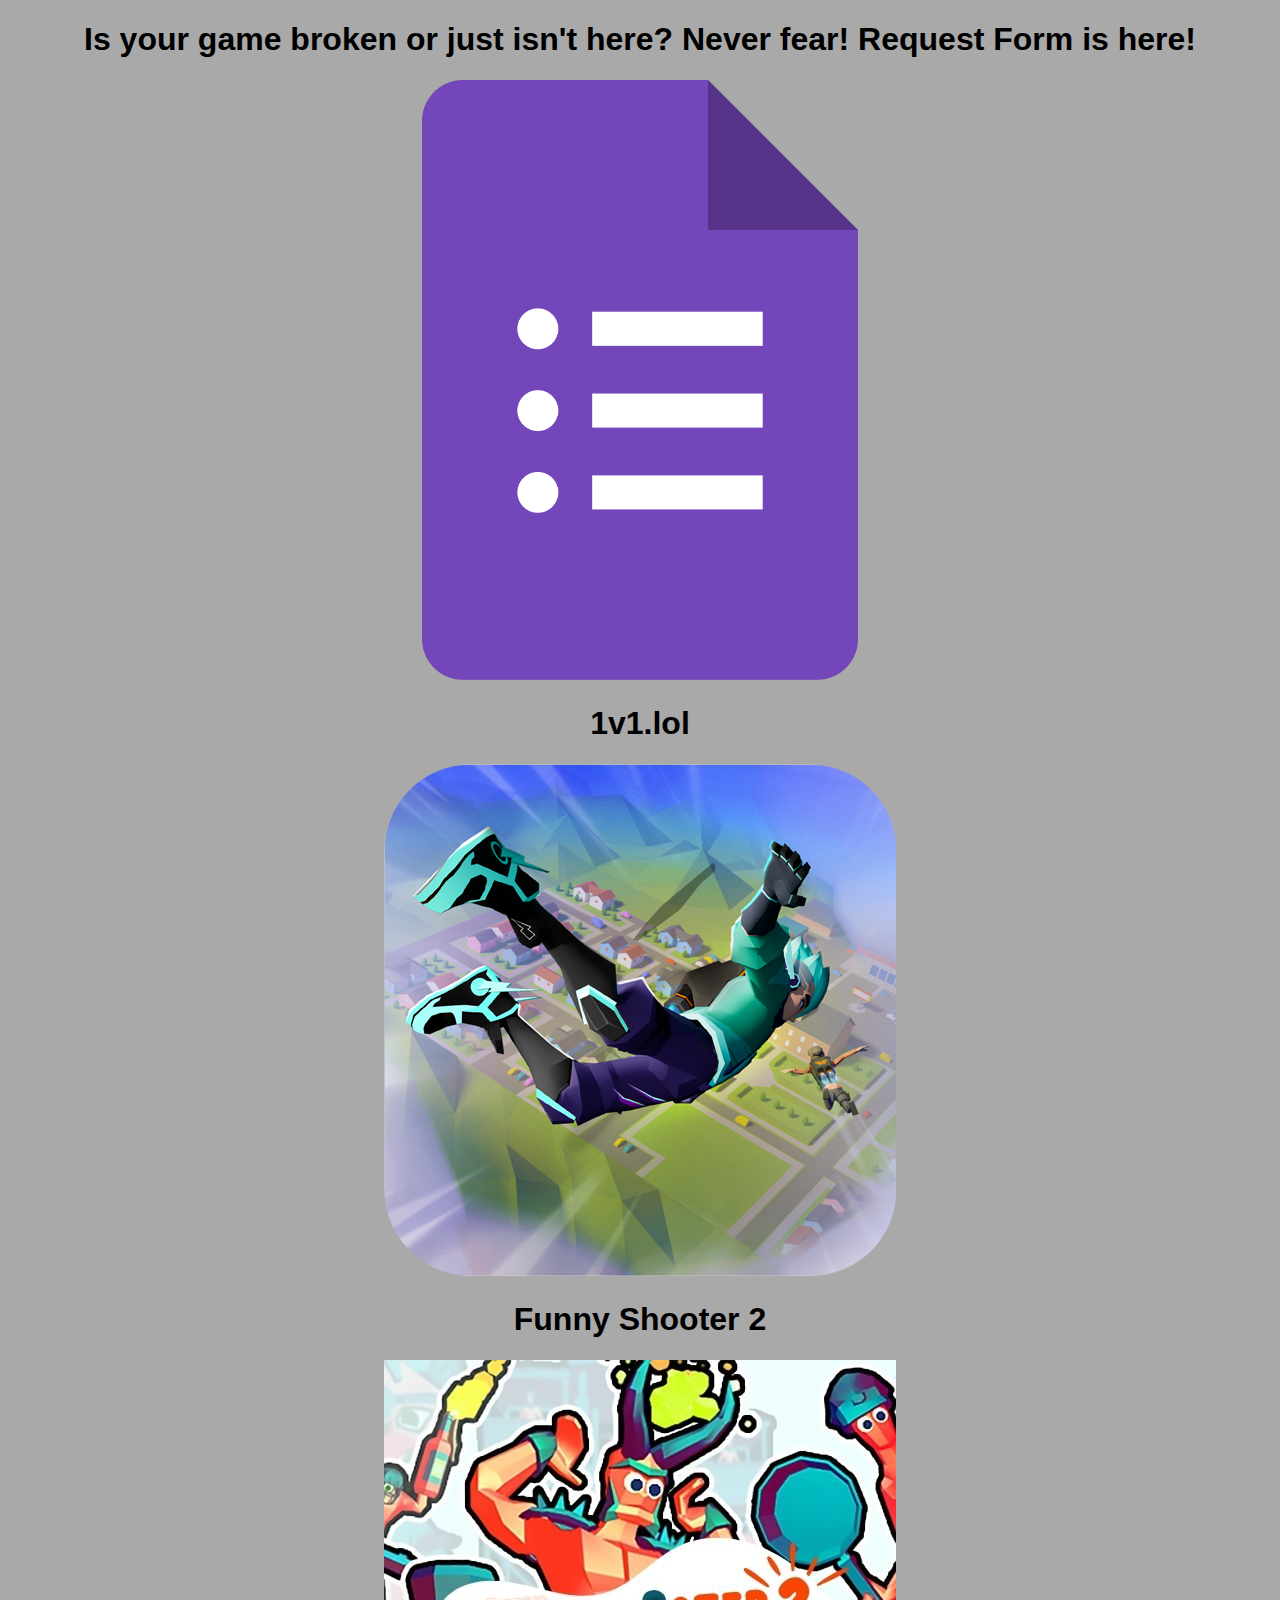
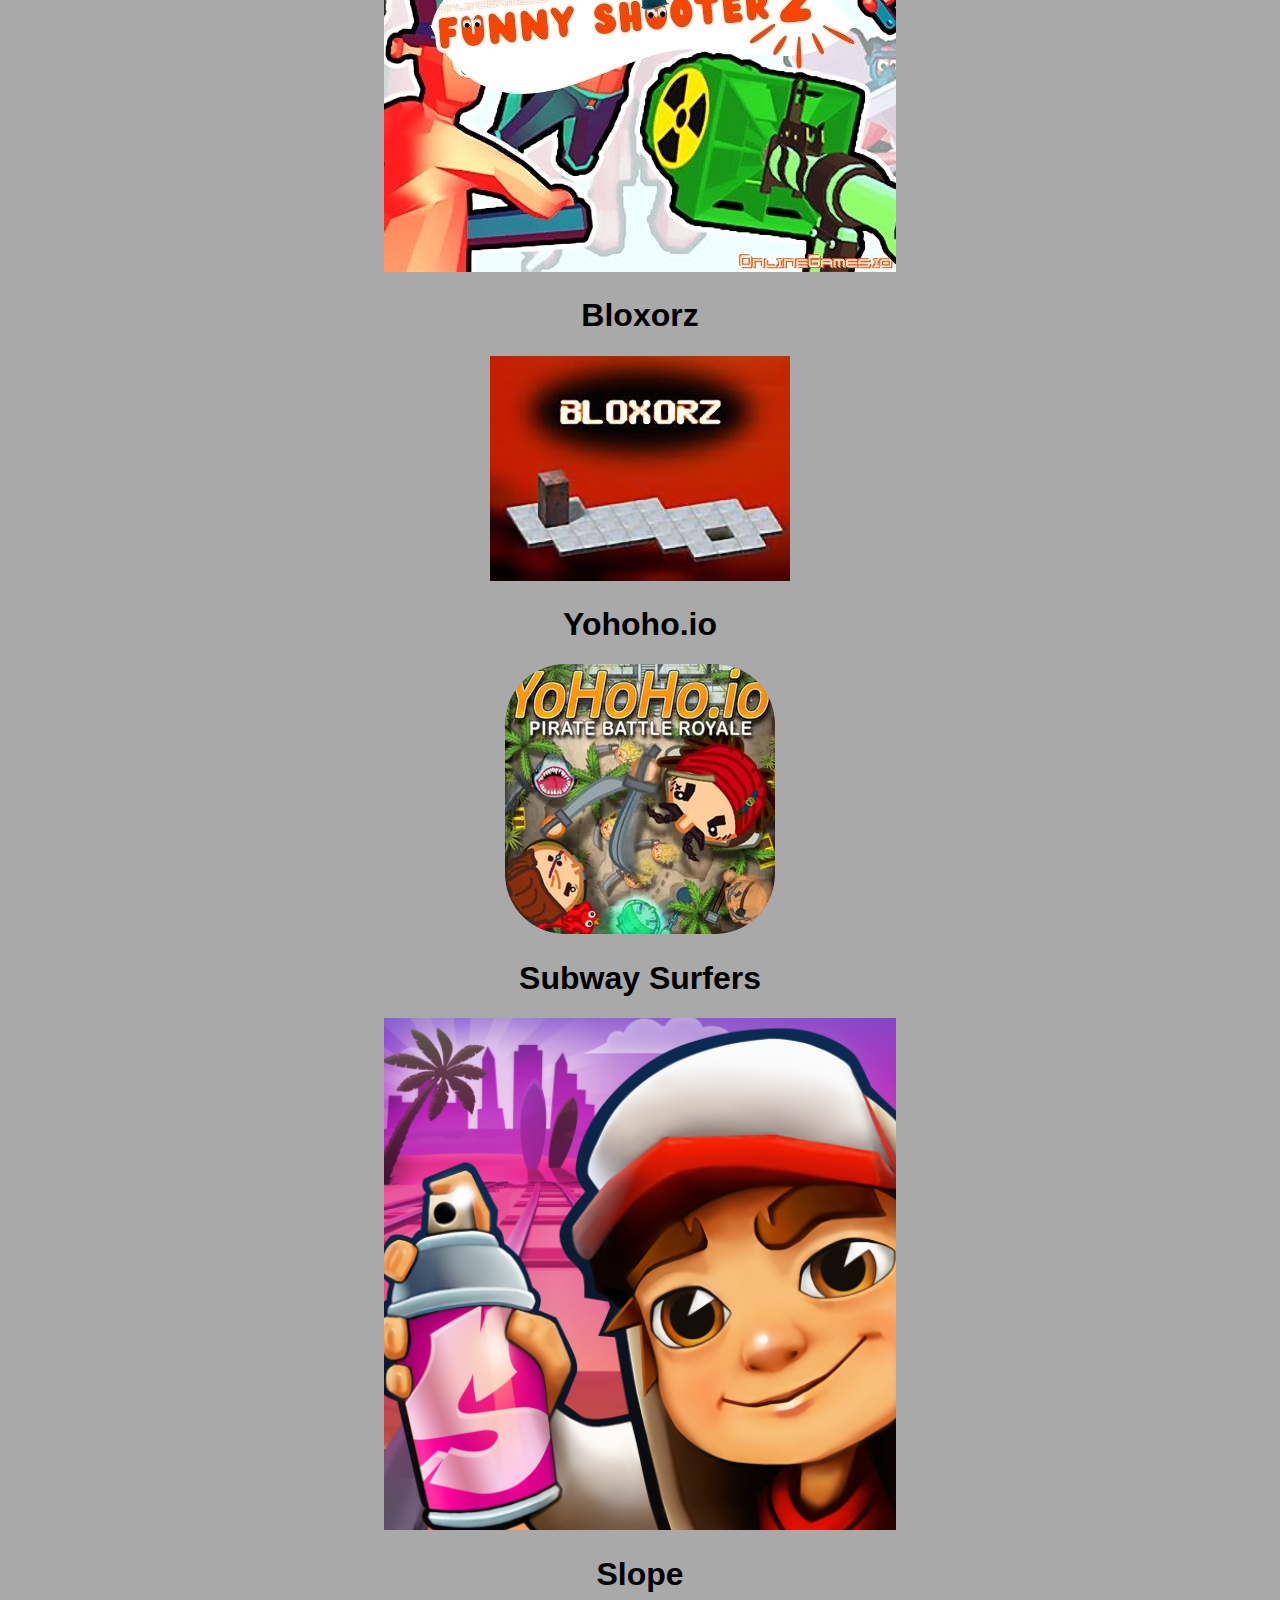
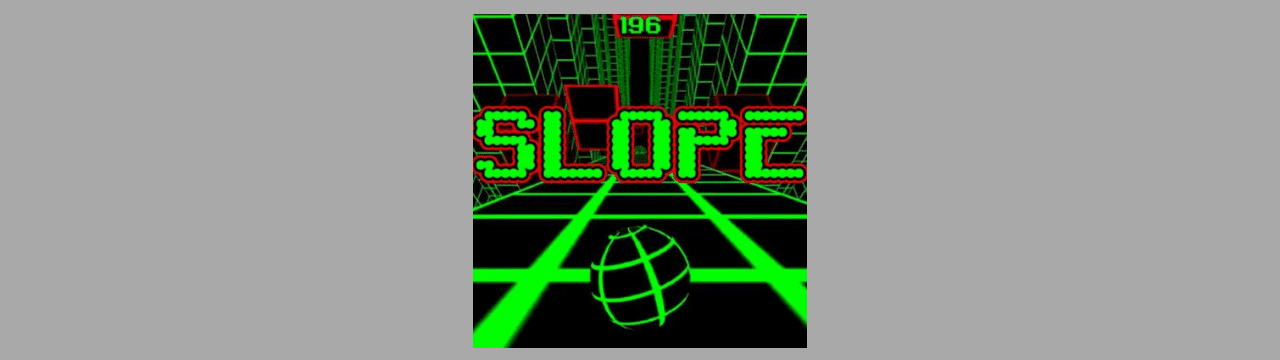
<file: index.html>
<!DOCTYPE html>
<html lang="en">
<head>
    <meta charset="UTF-8">
    <meta name="viewport" content="width=device-width, initial-scale=1.0">
    <title>StudyCentral</title>
    <link rel="stylesheet" href="style.css">
</head>
<body>
    <h1><span style="font-family:sans-serif">Is your game broken or just isn't here? Never fear! Request Form is here!</span></h1>
    <a href="https://docs.google.com/forms/d/e/1FAIpQLSdZd2RP8chgLvH9HCkyFupaprhVv2-NWVU_3I1Zfx5zU-z0iw/viewform?usp=header"><img src="Photos/Google Forms.png" alt="Google Form" height="600" width="436"></a>
    <h1><span style="font-family:sans-serif">1v1.lol</span></h1>
    <a href="1v1.html"><img src="Photos/1v1.lol.png" alt="1v1.lol"></a>
    <h1><span style="font-family:sans-serif">Funny Shooter 2</span></h1>
    <a href="Funny Shooter 2.html"><img src="Photos/Funny Shooter 2.jpg" alt="Funny Shooter 2"></a>
    <h1><span style="font-family:sans-serif">Bloxorz</span></h1>
    <a href="Bloxorz.html"><img src="Photos/Bloxorz.jpg" alt="Bloxorz"></a>
    <h1><span style="font-family:sans-serif;">Yohoho.io</span></h1>
    <a href="Yohoho.html"><img src="Photos/Yohoho.webp" alt="Yohoho.io"></a>
    <h1><span style="font-family:sans-serif;">Subway Surfers</span></h1>
    <a href="Subway Surfers.html"><img src="Photos/Subway Surfers.png" alt="Subway Surfers"></a>
    <h1><span style="font-family:sans-serif;">Slope</span></h1>
    <a href="Slope.html"><img src="Photos/Slope.png" alt="Slope"></a>
</body>
</html>
</file>
<file: style.css>
body {
    background-color:darkgray;
    text-align:center;
}
</file>
